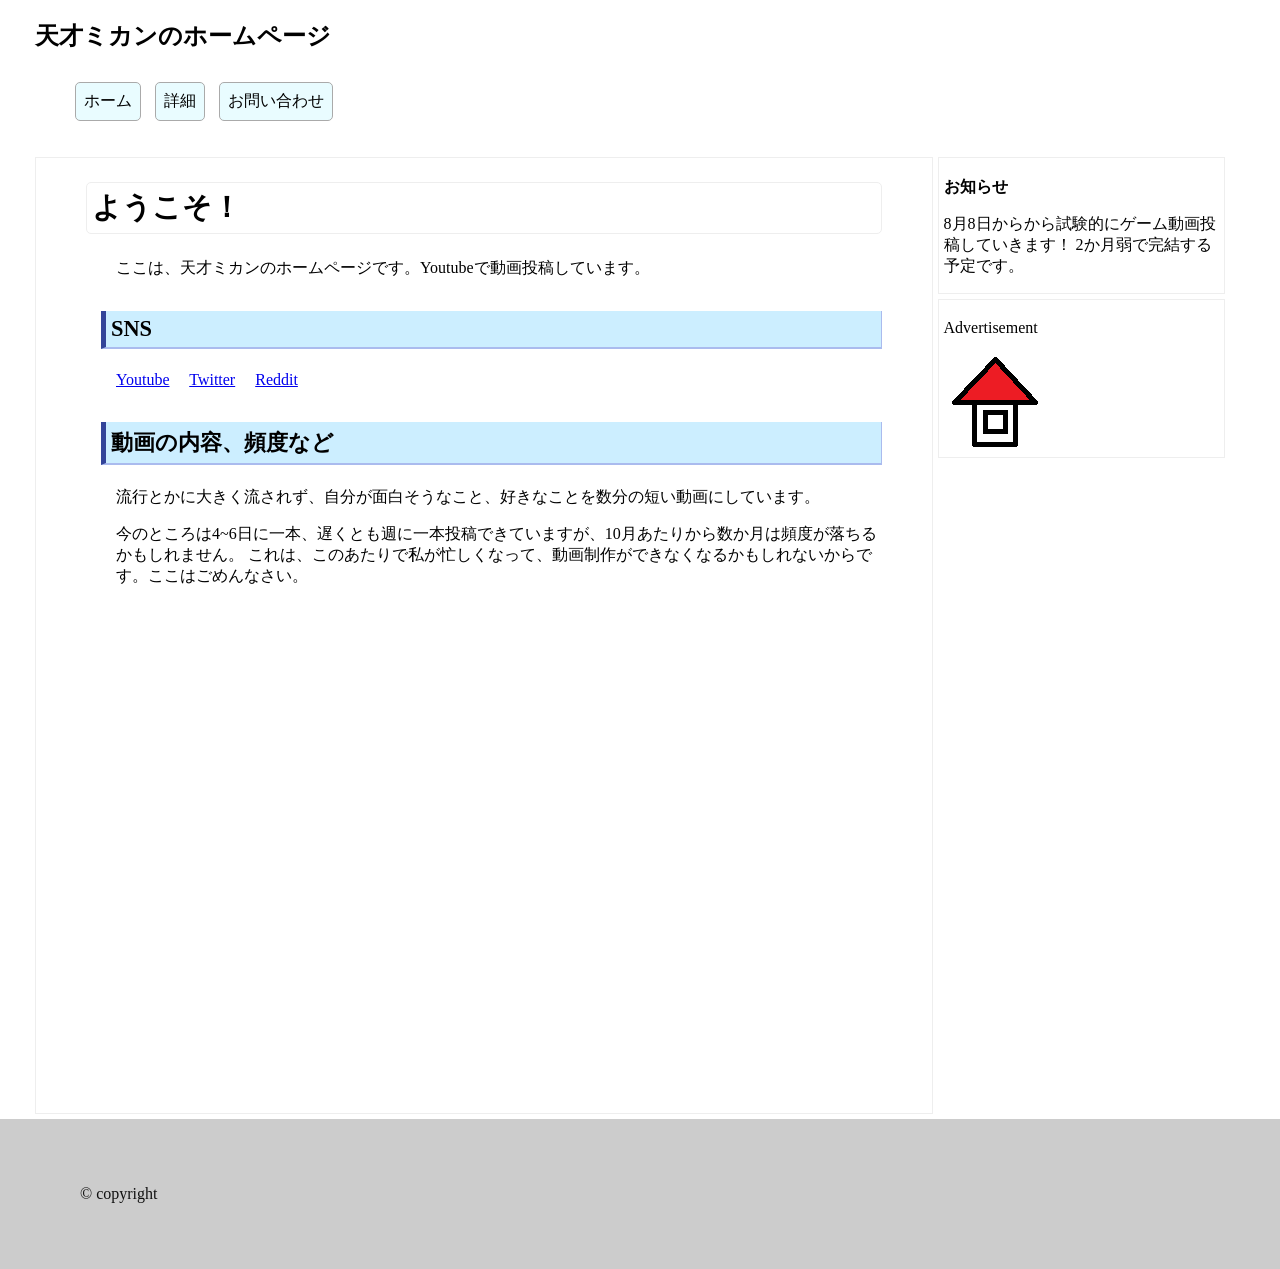
<file: index.html>
<!DOCTYPE html>
<html lang="ja" prefix="og: http://ogp.me/ns#">
<head>
    <!-- Global site tag (gtag.js) - Google Analytics -->
    <script async src="https://www.googletagmanager.com/gtag/js?id=G-QFT7PVBJ3X"></script>
    <script>
      window.dataLayer = window.dataLayer || [];
      function gtag(){dataLayer.push(arguments);}
      gtag('js', new Date());
    
      gtag('config', 'G-QFT7PVBJ3X');
    </script>
    
    <!-- Google Tag Manager -->
<script>(function(w,d,s,l,i){w[l]=w[l]||[];w[l].push({'gtm.start':
new Date().getTime(),event:'gtm.js'});var f=d.getElementsByTagName(s)[0],
j=d.createElement(s),dl=l!='dataLayer'?'&l='+l:'';j.async=true;j.src=
'https://www.googletagmanager.com/gtm.js?id='+i+dl;f.parentNode.insertBefore(j,f);
})(window,document,'script','dataLayer','GTM-NDKZH2C');</script>
<!-- End Google Tag Manager -->
    
    <title>天才みかんのホームページ</title>
    <link rel="shortcut icon" type="image/x-icon" href="favicon.ico">
    <meta charest="UTF-8">
    <meta name="description" value="天才みかんという名前でYoutubeチャンネルを開設してます。なんとなくやってみたかったことなど、いろいろあげてます。">
    <meta name="viewport" content="width=device-width,initial-scale=1,viewport-fit=cover">
    <meta name="keywords" value="天才みかん,みかん,りんご,天才りんご,天才みかんチャンネル,Youtube,動画">
    <meta http-equiv="X-UA-Compatible" content="IE=edge">
    
    <meta property="og:url" content="http://tensai-mikan.github.io" />
    <meta property="og:type" content="article" />
    <meta property="og:title" content="天才みかんのホームページ" />
    <meta property="og:site_name" content="天才みかん公式サイト" />
    <meta property="og:description" content="天才みかんという名前でYoutubeチャンネルを開設してます。なんとなくやってみたかったことなど、いろいろあげてます。" />
    <meta property="og:image" content="http://tensai-mikan.github.io/thumbnail.png" />
    <meta property="og:locale" content="ja_JP">
                                              
    <meta name="twitter:card" content="summary_large_image">
    <meta name="twitter:site" content="@tensai_mikan">
    <meta name="twitter:title" content="天才みかん公式サイト">
    <meta name="twitter:description" content="天才みかんという名前でYoutubeチャンネルを開設してます。なんとなくやってみたかったことなど、いろいろあげてます。">

    <meta http-equiv="x-dns-prefetch-control" content="on">
    <meta name="format-detection" content="email=no,telephone=no,address=no">
    
    <link rel="stylesheet" href="style_sp.css" media="screen and (max-width:768px)">
    <link rel="stylesheet" href="style_pc.css" media="screen and (min-width:769px)">
    <link rel="stylesheet" href="style_common.css">
    
</head>
<body>
    
    <!-- Google Tag Manager (noscript) -->
<noscript><iframe src="https://www.googletagmanager.com/ns.html?id=GTM-NDKZH2C"
height="0" width="0" style="display:none;visibility:hidden"></iframe></noscript>
<!-- End Google Tag Manager (noscript) -->
    
    <header>
        <nav>
            <h1>天才ミカンのホームページ</h1>
             <ul id="header_list">
                 <a href="javascript:void(0);" class="anchor"><li class="h_list_elem">ホーム</li></a>
                 <a href="javascript:alert('まだ工事中なんです！');" class="anchor"><li class="h_list_elem">詳細</li></a>
                 <a href='https://forms.office.com/r/UgmS5Vgq8A' class="anchor"><li class="h_list_elem">お問い合わせ</li></a>
                 <a href="#information" class="anchor"><li class="h_list_elem sp_only">お知らせ</li></a>
             </ul>
         </nav>
    </header>
    
<article>
    
   <section id="main">
       <div id="contents">
           <h2 class="title">ようこそ！</h2>
           <div class="passage">
               ここは、天才ミカンのホームページです。Youtubeで動画投稿しています。
           </div>
           
           
      </div>
      <div id="contents">
          <h3 class="caption">SNS</h3>
          <div class="passage">
              <a href="https://www.youtube.com/channel/UCz_CPcqx46FYrBHvLNVOmXA/">Youtube</a>&emsp;
              <a href="https://twitter.com/tensai_mikan">Twitter</a>&emsp;
              <a href="https://reddit.com/u/tensai_mikan">Reddit</a>
          </div>
          
          <h3 class="caption">動画の内容、頻度など</h3>
          <div class="passage">
              <p>流行とかに大きく流されず、自分が面白そうなこと、好きなことを数分の短い動画にしています。</p>
              <p>今のところは4~6日に一本、遅くとも週に一本投稿できていますが、10月あたりから数か月は頻度が落ちるかもしれません。
              これは、このあたりで私が忙しくなって、動画制作ができなくなるかもしれないからです。ここはごめんなさい。</p>
          </div>
          
          <div style="height:500px;"></div>
             
       </div>
   </section>
   
   <section class="side" id="information">
      <p><b>お知らせ</b></p>
       <p>8月8日からから試験的にゲーム動画投稿していきます！
       2か月弱で完結する予定です。</p>
   </section>
   
   <section class="side" id="ad1">
      <p>Advertisement</p>
      <a href="ad">
          <img src="home.png" alt="画像">
      </a>
   </section>

</article>

   <footer>
      <p>&copy; copyright</p>
   </footer>
</body>
</html>
</file>
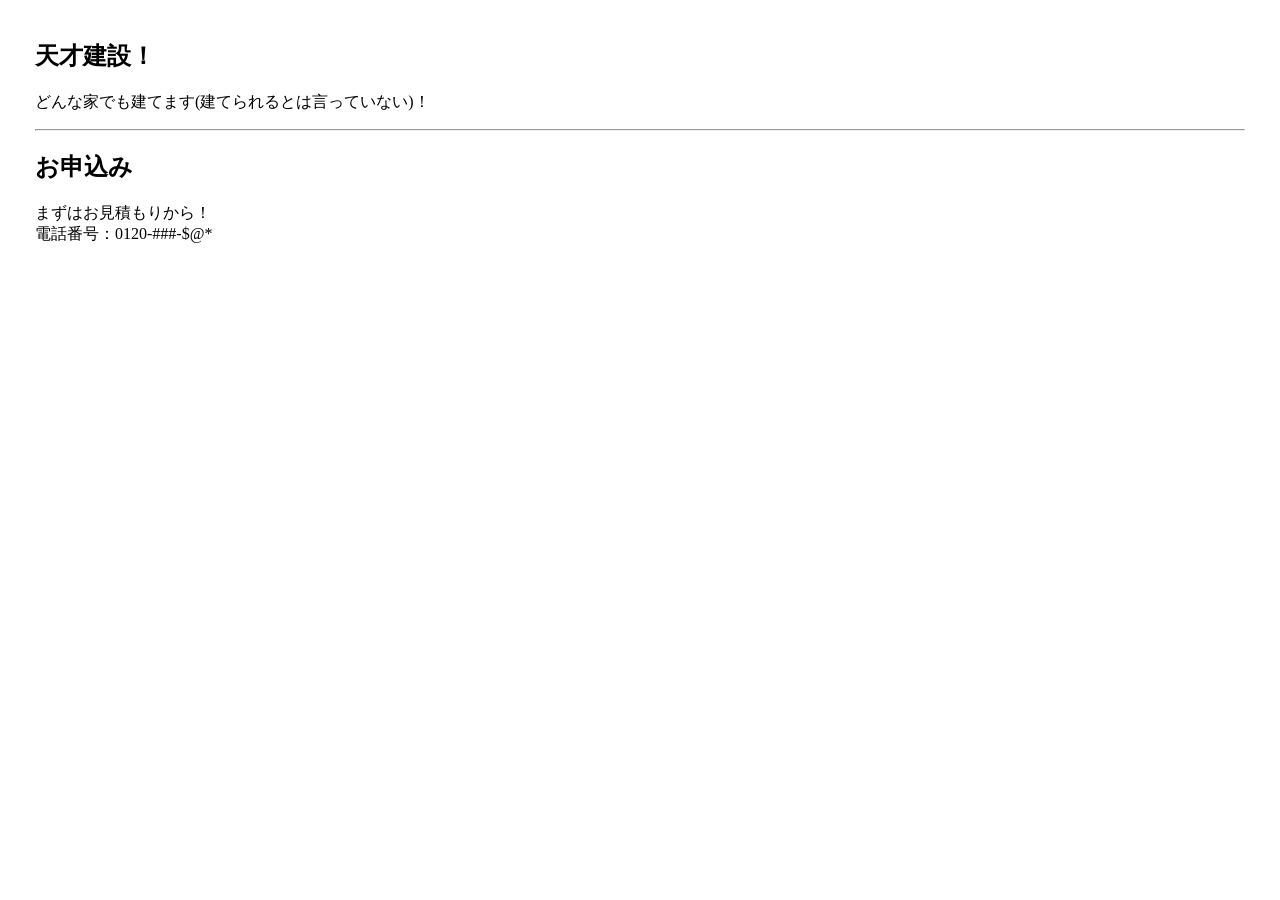
<file: ad/index.html>
<!DOCTYPE html>
<html lang="ja" prefix="og: http://ogp.me/ns#">
<head>
    <!-- Global site tag (gtag.js) - Google Analytics -->
    <script async src="https://www.googletagmanager.com/gtag/js?id=G-QFT7PVBJ3X"></script>
    <script>
      window.dataLayer = window.dataLayer || [];
      function gtag(){dataLayer.push(arguments);}
      gtag('js', new Date());
    
      gtag('config', 'G-QFT7PVBJ3X');
    </script>
    
    <!-- Google Tag Manager -->
<script>(function(w,d,s,l,i){w[l]=w[l]||[];w[l].push({'gtm.start':
new Date().getTime(),event:'gtm.js'});var f=d.getElementsByTagName(s)[0],
j=d.createElement(s),dl=l!='dataLayer'?'&l='+l:'';j.async=true;j.src=
'https://www.googletagmanager.com/gtm.js?id='+i+dl;f.parentNode.insertBefore(j,f);
})(window,document,'script','dataLayer','GTM-NDKZH2C');</script>
<!-- End Google Tag Manager -->
    
    <title>家を建てるなら、天才建設！</title>
    <link rel="shortcut icon" type="image/x-icon" href="../favicon.ico">
    <meta charest="UTF-8">
    <meta name="viewport" content="width=device-width,initial-scale=1.0,viewport-fit=cover">
    <meta http-equiv="X-UA-Compatible" content="IE=edge">
                                              
    <meta name="format-detection" content="email=no,telephone=no,address=no">
    
    <link rel="stylesheet" href="../style_sp.css" media="screen and (max-width:768px)">
    <link rel="stylesheet" href="../style_pc.css" media="screen and (min-width:769px)">
    <link rel="stylesheet" href="../style_common.css">
    
</head>
<body>
    <article>
        <h1>天才建設！</h1>
        <p>どんな家でも建てます(建てられるとは言っていない)！</p>
        <hr>
        <h2>お申込み</h2>
        <p>まずはお見積もりから！<br>
            電話番号：0120-###-$@*</p>
    </article>
</body>
</html>
</file>
<file: style_sp.css>
/*ページの骨格となる部分*/
body{
width:  100%;
margin:  0px;
background-color:  #fff;
display:  flex;
flex-direction:  column;
}

article{
width:  calc(100% - 10px);
margin-top:  20px;
margin-left:  5px;
margin-right:  5px;
}

header{
margin:  5px;
width:  calc(100% - 10px);
}

#main{
width:  calc(100% - 25px);
margin:  5px;
padding-right:  10px;
padding-left:  10px;
background-color:  #fff;
border:  solid 1px #eee;
}

.side{
width:  calc(100% - 10px);
margin:  5px;
margin-bottom:  5px;
padding-top:  3px;
padding-left:  5px;
background-color:  #fff;
border:  solid 1px #eee;
}

footer{
width:  calc(100% - 10px);
padding:  10px 5px 10px 5px;
margin-top: auto;
background-color:  #ccc;
color:  #111;
}
</file>
<file: style_pc.css>
/*ページの骨格となる部分*/
body{
width:  100%;
margin:  0px;
background-color:  #fff;
display:  flex;
flex-direction:  column;
}

article{
width:  calc(100% - 70px);
margin-top:  20px;
margin-left:  35px;
margin-right:  35px;
}

header{
margin-left:  35px;
margin-right:  35px;
width:  calc(100% - 70px);
}

#main{
float:  left;
width:  calc(75% - 112px);//marginで10px, paddingで100px, borderで2px。合計22px 
margin:  5px;
padding-right:  50px;
padding-left:  50px;
background-color:  #fff;
border:  solid 1px #eee;
}

.side{
float:  left;
width:  calc(25% - 22px);
margin-left:  5px;
margin-bottom:  5px;
padding-top:  3px;
padding-left:  5px;
background-color:  #fff;
border:  solid 1px #eee;
}

footer{
clear:  left;
width:  calc(100% - 160px);
padding:  50px 80px 50px 80px;
margin-top: 5px;
background-color:  #ccc;
color:  #111;
}


.sp_only{
visibility:  hidden;
}
</file>
<file: style_common.css>
.title{
border: solid 1px #eee;
border-radius:  5px;
padding: 5px;
font-size:1.4em;
font-size:1.8em;
}

h3.caption{
border-left: thick solid #349;
background-color:#cef;
border-bottom: solid 2px #abe;
border-right: solid 1px #abe;
padding: 5px;
margin-left:15px;
font-size:1.4em;
}

.passage{
padding-left: 30px;
padding-bottom:10px;
}

.h_list_elem{
list-style:  none;
display:  inline-block;
margin:  0;
margin-right:10px;
margin-top:10px;
padding:  8px;

border:  solid 1px #aaa;
border-radius:  5px;
background-color: #e9fcff;
}

a.anchor:link{
color:  #000;
text-decoration: none;
}

a.anchor:visited{
color:  #000;
text-decoration: none;
}


.simple-border{
margin: 5px;
border: solid 1px #000;
padding: 0px 10px 0px;
}
</file>
